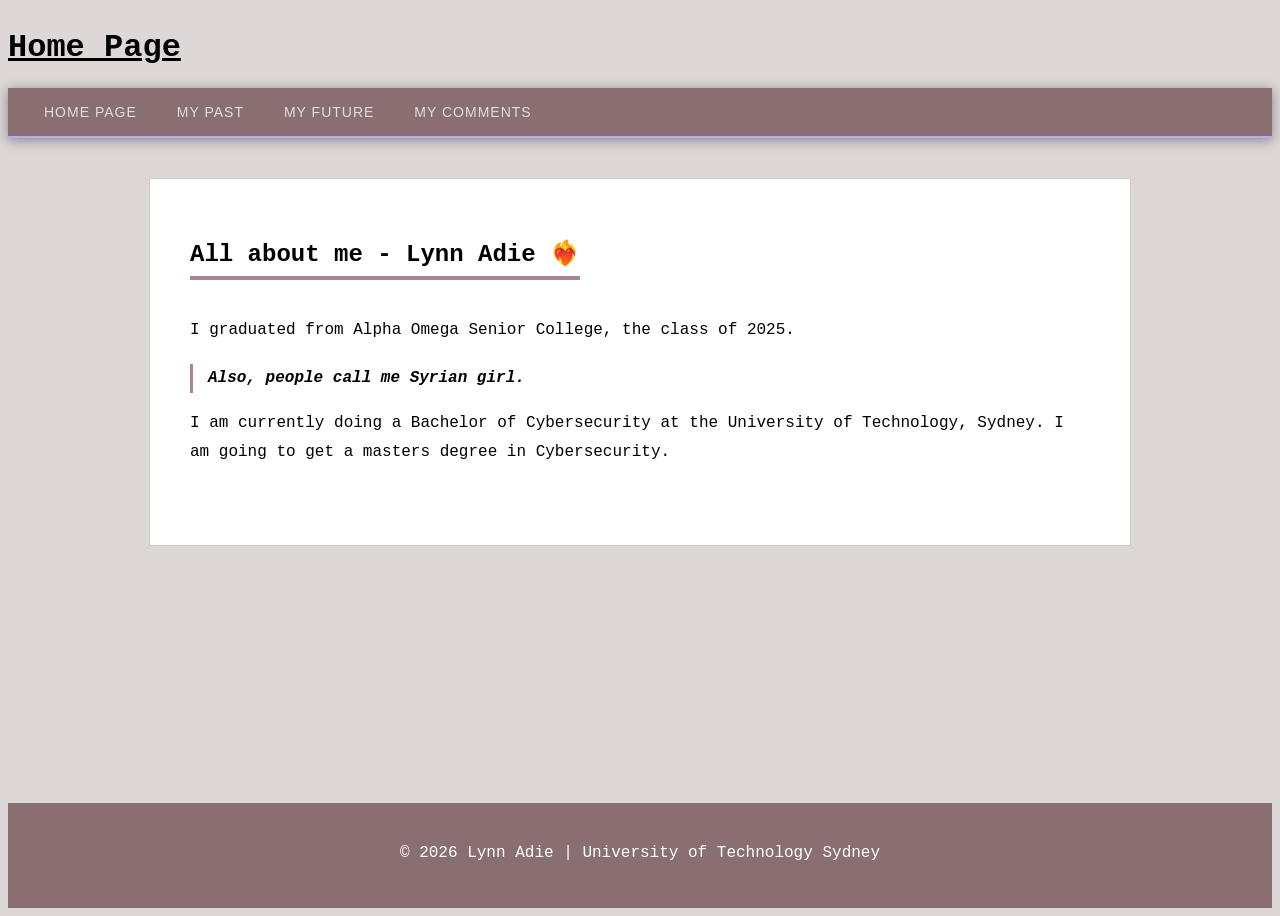
<file: index.html>
<!DOCTYPE html>
<html>
    <head>
        <title>Home page</title>
        <link rel="stylesheet" href="websystems.css">
    </head>
    <body>
        <h1 class="center-text">Home Page</h1>

<ol>
    <li><a href="index.html">Home Page</a></li>
    <li><a href="past.html">My Past</a></li>
    <li><a href="future.html">My Future</a></li>
    <li><a href="comments.html">My Comments</a></li>
</ol>
<main>
  <div class="main-card">
    <h2 class="body-title"> All about me - Lynn Adie <span class="fire-heart">&#x2764;&#xfe0f;&#x200d;&#x1f525;</span></h2>
        <p > I graduated from Alpha Omega Senior College, the class of 2025. </p>
        <p class="nickname">Also, people call me Syrian girl.</p>
        <p> I am currently doing a Bachelor of Cybersecurity at the University of Technology, Sydney. I am going to get a masters degree in Cybersecurity.</p>
        <br>
        

</div>
</main>            
    
    <footer>
        <div class="footer-content">
          <p>&copy; 2026 Lynn Adie | University of Technology Sydney</p>
          
        </div>
    </footer>
   </body> 
</html>
</file>
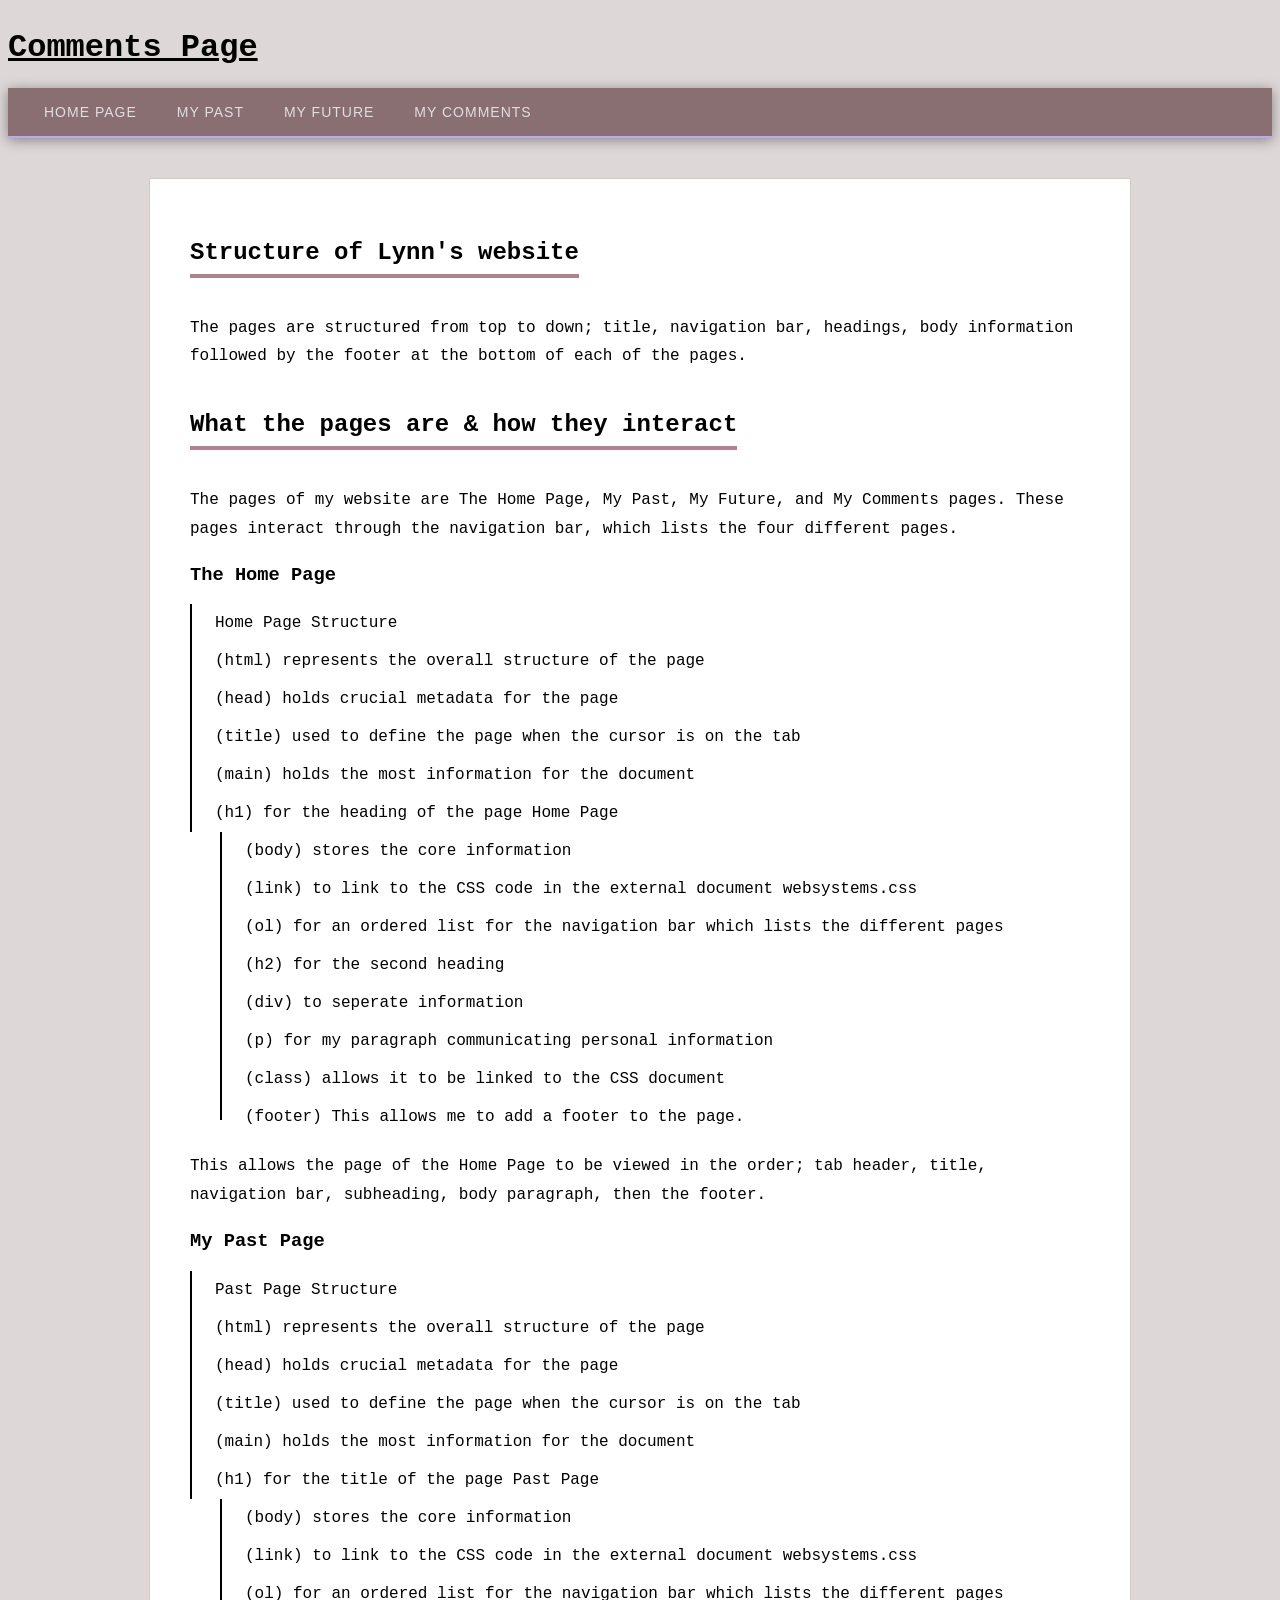
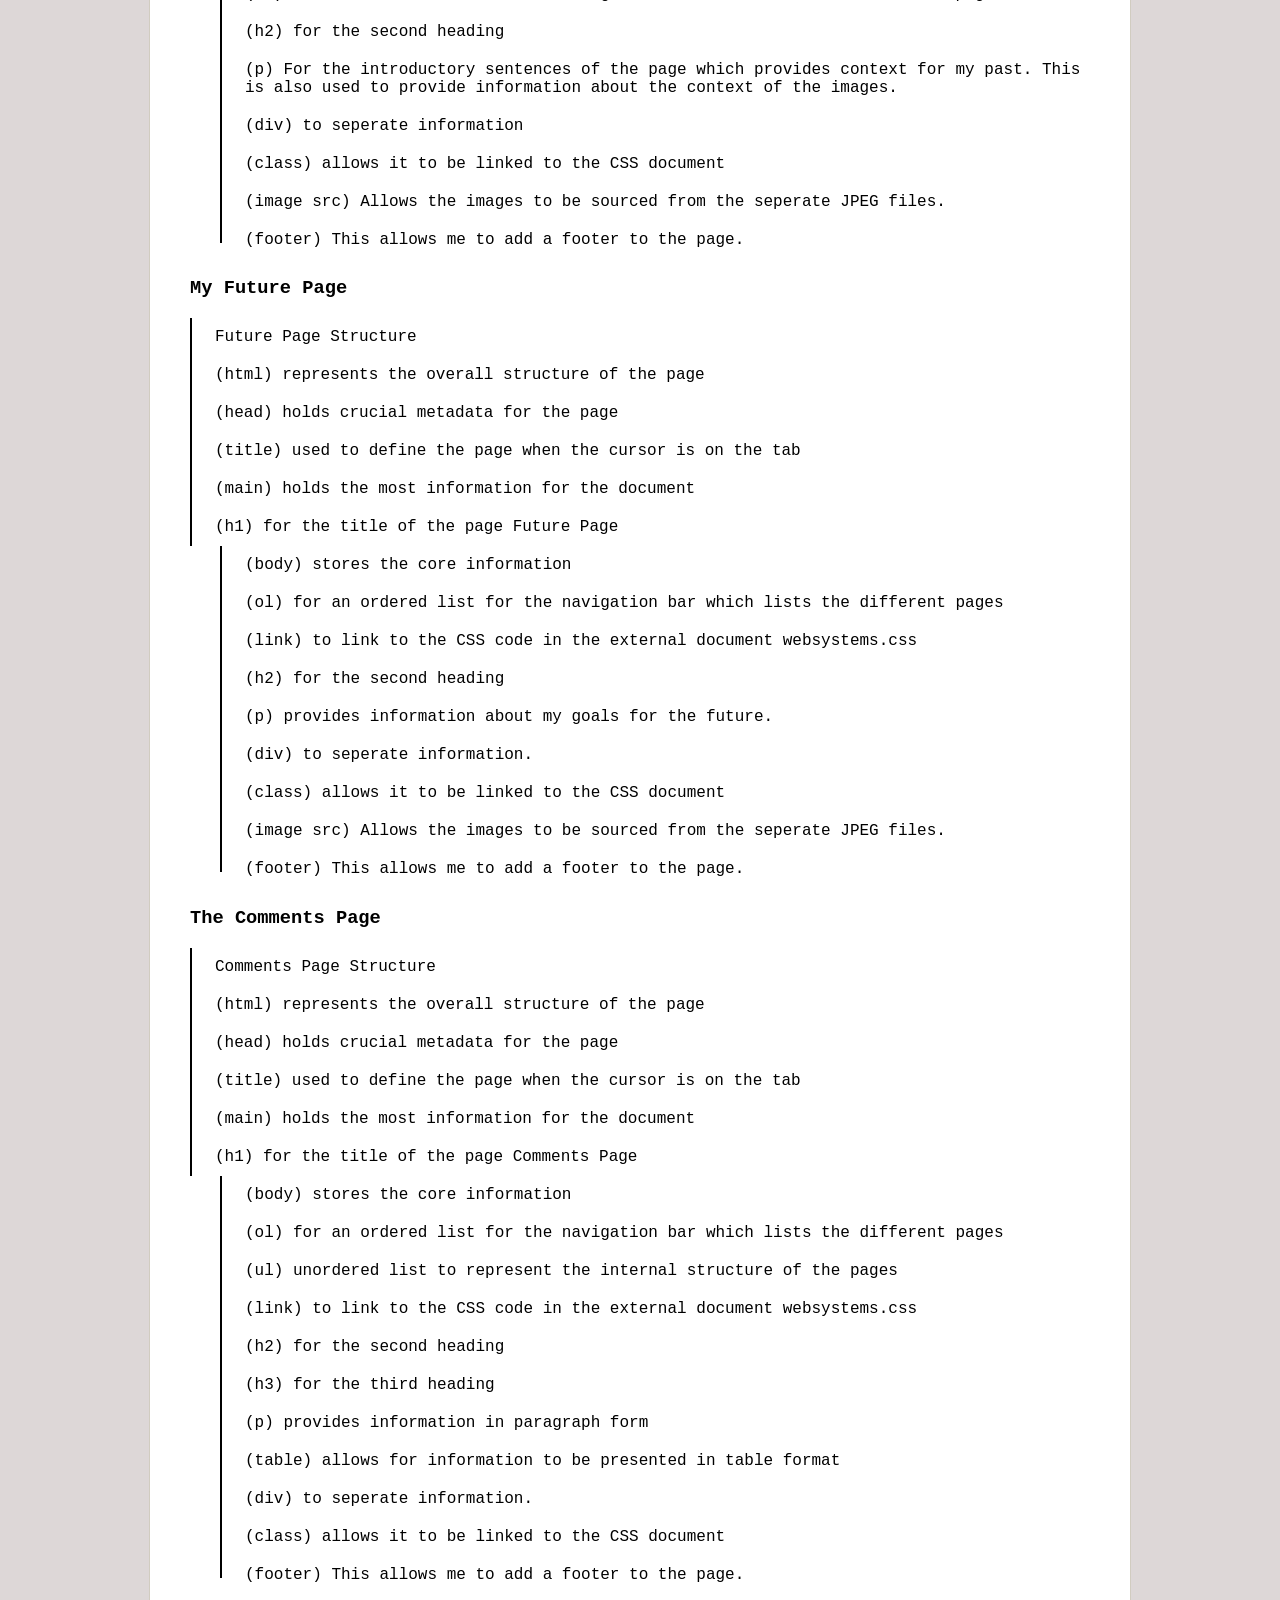
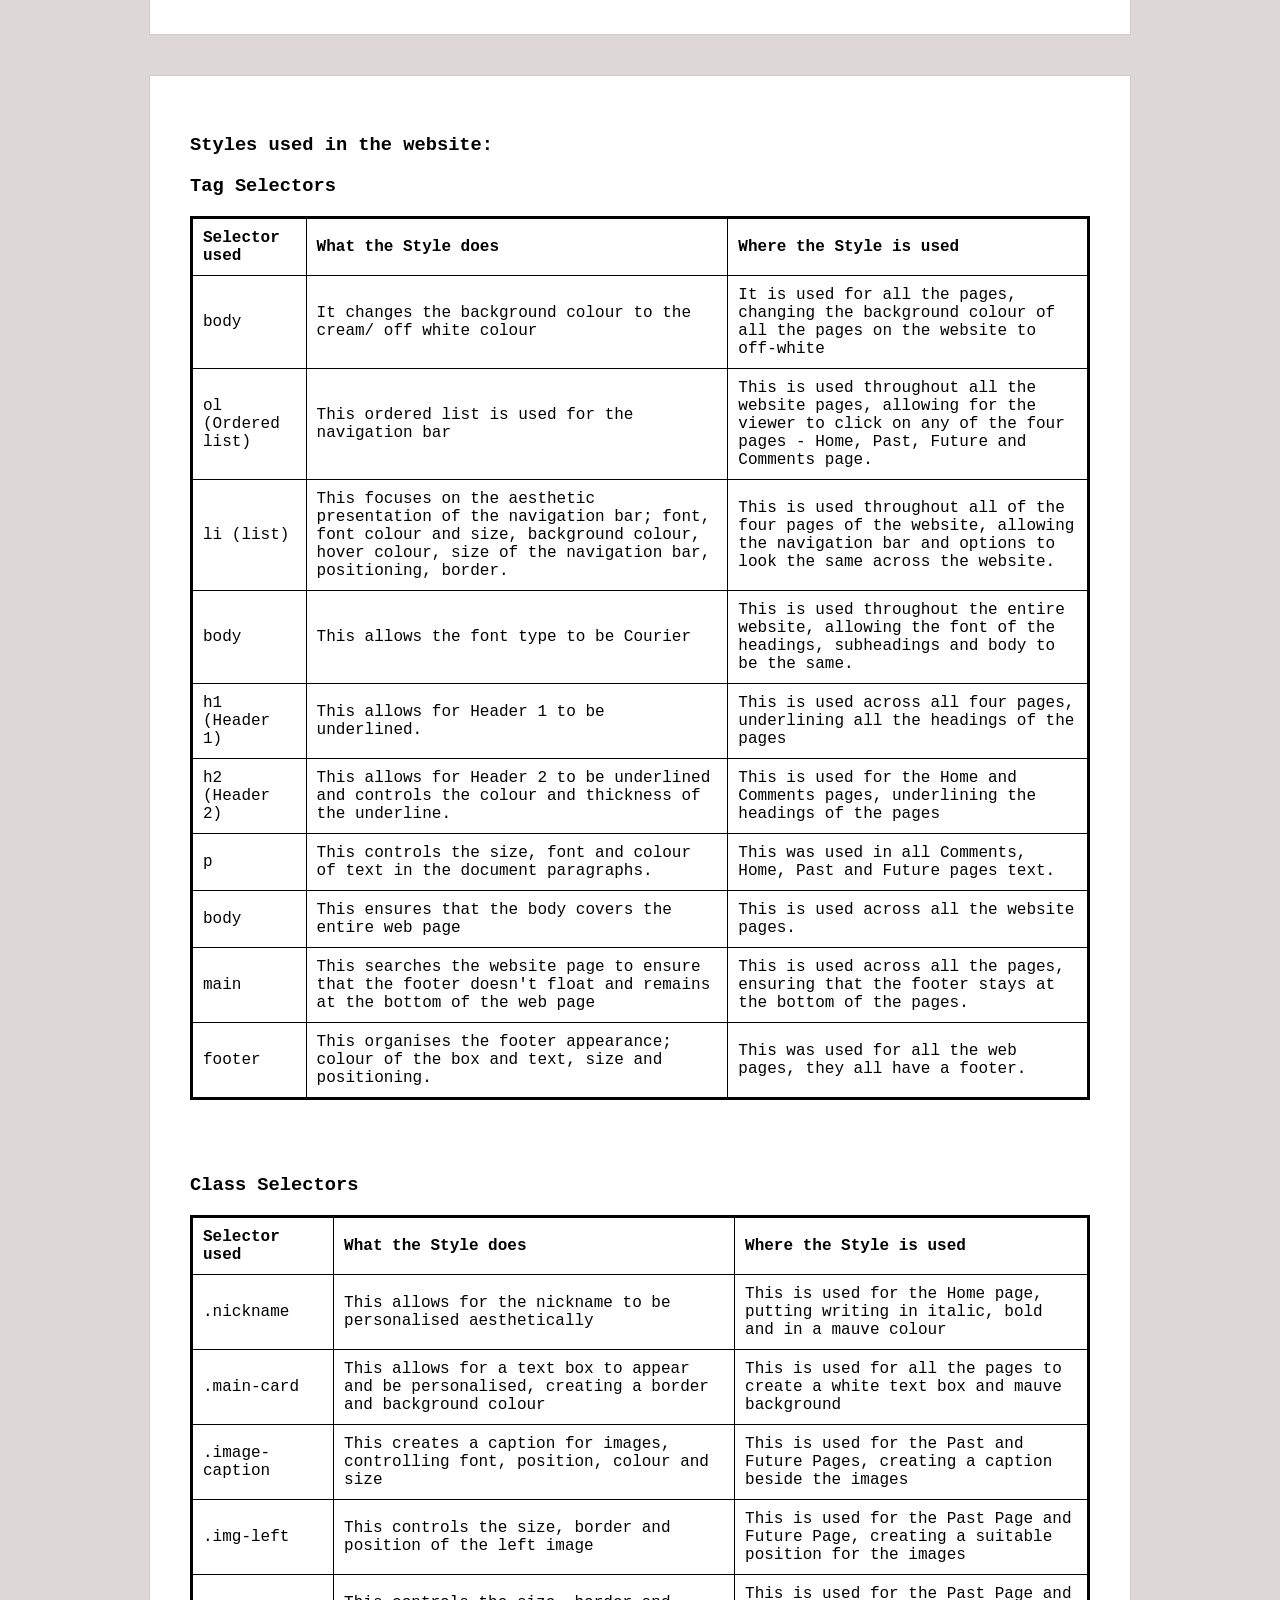
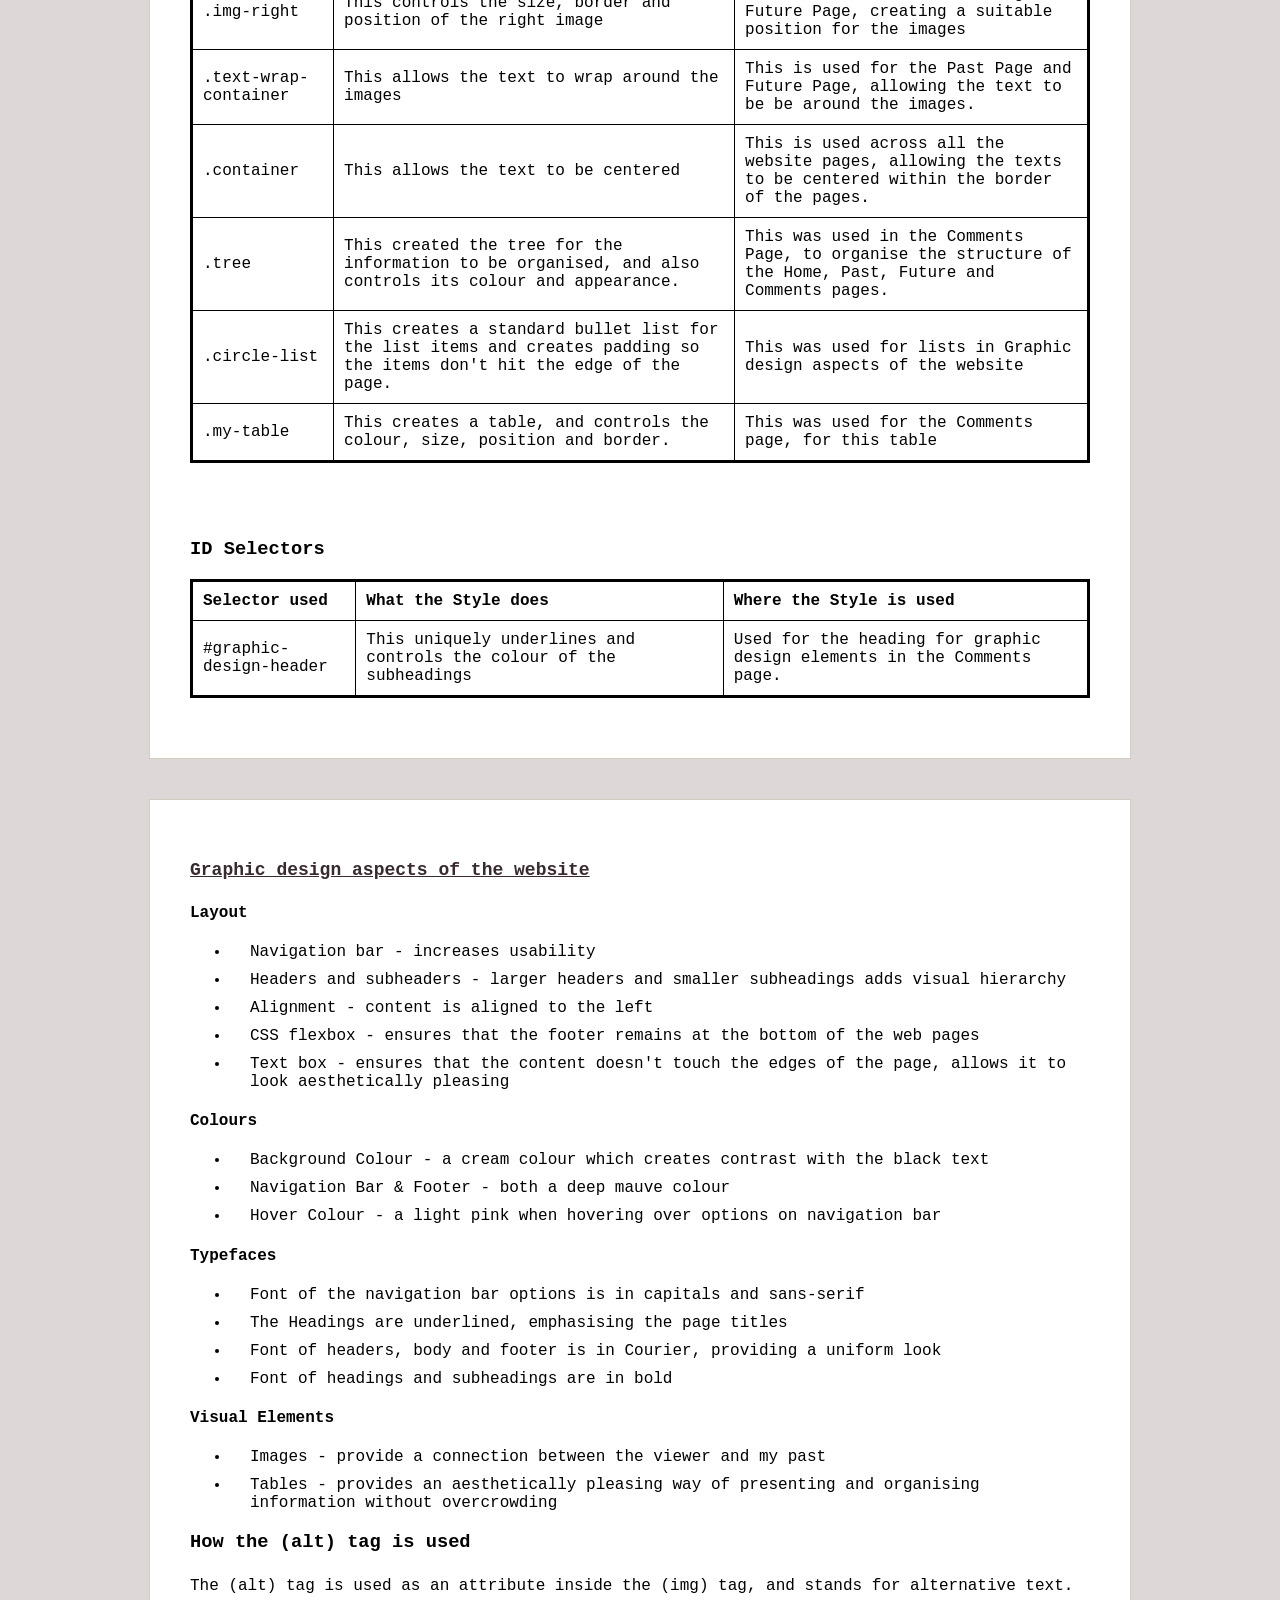
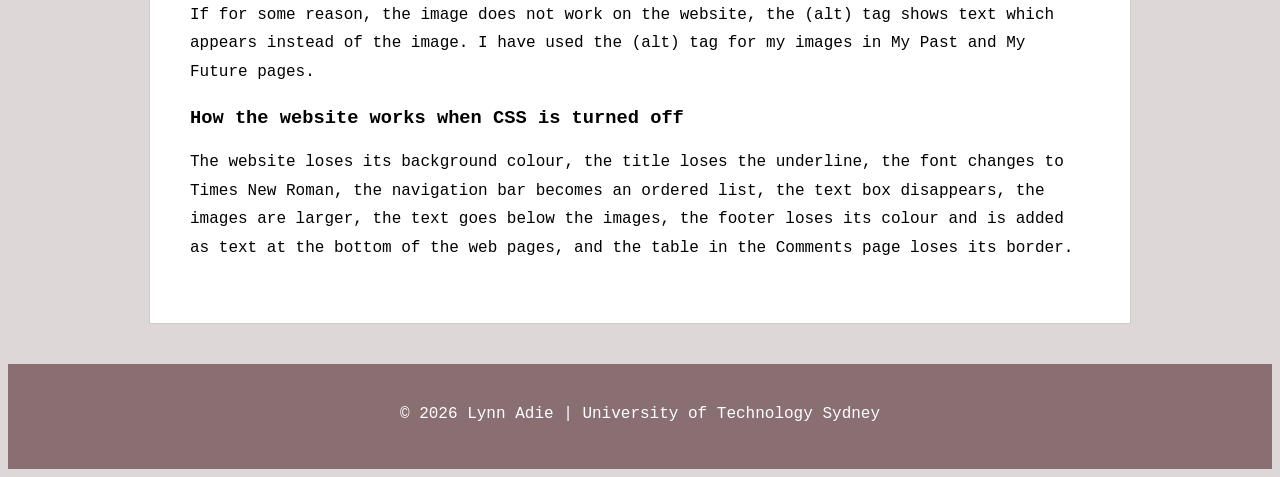
<file: comments.html>
<!DOCTYPE html>
<html>
    <head>
         <title>Comments page</title>
        <link rel="stylesheet" href="websystems.css">
</head>
 <body>
        <h1 class="center-text">Comments Page</h1>

<ol>
    <li><a href="index.html">Home Page</a></li>
    <li><a href="past.html">My Past</a></li>
    <li><a href="future.html">My Future</a></li>
    <li><a href="comments.html">My Comments</a></li>
</ol>

<main>
<!-- BOX 1 -->
<div class="main-card"> 
  
<h2> Structure of Lynn's website </h2>
<p>The pages are structured from top to down; title, navigation bar, headings, body information followed by the footer at the bottom of each of the pages.</p>
<h2>What the pages are & how they interact</h2>
<p>The pages of my website are The Home Page, My Past, My Future, and My Comments pages. These pages interact through the navigation bar, which lists the four different pages. </p>


<h3>The Home Page</h3>
<ul class="tree Home Page">
  <li>
    <span>Home Page Structure</span>
    <ul></ul>
    <li><span>(html) represents the overall structure of the page </span></li>
    <li><span>(head) holds crucial metadata for the page </span></li>
      <li><span>(title) used to define the page when the cursor is on the tab </span></li>
      <li><span>(main) holds the most information for the document </span></li>
        <li><span>(h1) for the heading of the page Home Page</span></li>
        <ul>
          <li><span>(body) stores the core information</span></li>
          <li><span>(link) to link to the CSS code in the external document websystems.css</span></li>
          <li><span>(ol) for an ordered list for the navigation bar which lists the different pages </span></li>
          <li><span>(h2) for the second heading </span></li>
          <li><span>(div) to seperate information </span></li>
          <li><span>(p) for my paragraph communicating personal information </span></li>
          <li><span>(class) allows it to be linked to the CSS document </span></li>
          <li><span>(footer) This allows me to add a footer to the page. </span></li>
       </ul>
    </ul>

<p>This allows the page of the Home Page to be viewed in the order; tab header, title, navigation bar, subheading, body paragraph, then the footer.</p>

<h3>My Past Page</h3>
<ul class="tree Past Page">
  <li>
    <span>Past Page Structure</span>
    <ul></ul>
        <li><span>(html) represents the overall structure of the page </span></li>
        <li><span>(head) holds crucial metadata for the page </span></li>
        <li><span>(title) used to define the page when the cursor is on the tab </span></li>
        <li><span>(main) holds the most information for the document </span></li>
        <li><span>(h1) for the title of the page Past Page </span></li>
        <ul>
          <li><span>(body) stores the core information</span></li>
          <li><span>(link) to link to the CSS code in the external document websystems.css</span></li>
          <li><span>(ol) for an ordered list for the navigation bar which lists the different pages</span></li>
          <li><span>(h2) for the second heading </span></li>
          <li><span>(p) For the introductory sentences of the page which provides context for my past. This is also used to provide information about the context of the images. </span></li>
          <li><span>(div) to seperate information </span></li>
          <li><span>(class) allows it to be linked to the CSS document </span></li>
          <li><span>(image src) Allows the images to be sourced from the seperate JPEG files. </span></li>
          <li><span>(footer) This allows me to add a footer to the page. </span></li>
        </ul>
    </ul>

<h3> My Future Page</h3>
<ul class ="tree Future Page">
  <li> <span>Future Page Structure</span></li>
    <ul></ul>
      <li><span>(html) represents the overall structure of the page </span></li>
      <li><span>(head) holds crucial metadata for the page </span></li>
      <li> <span>(title) used to define the page when the cursor is on the tab</span></li>
      <li><span>(main) holds the most information for the document </span></li>
        <li><span>(h1) for the title of the page Future Page</span></li>
        <ul>
          <li><span>(body) stores the core information</span></li>
          <li><span>(ol) for an ordered list for the navigation bar which lists the different pages</span></li>
          <li><span>(link) to link to the CSS code in the external document websystems.css</span></li>
          <li><span>(h2) for the second heading </span></li>
          <li><span>(p) provides information about my goals for the future. </span></li>
          <li><span>(div) to seperate information.</span></li>
          <li><span>(class) allows it to be linked to the CSS document </span></li>
          <li><span>(image src) Allows the images to be sourced from the seperate JPEG files. </span></li>
          <li><span>(footer) This allows me to add a footer to the page.</span></li>
        </ul>
    </ul>

    <h3>The Comments Page</h3>
<ul class="tree Comments Page">
  <li> <span>Comments Page Structure</span>
    <ul></ul>
      <li><span>(html) represents the overall structure of the page </span></li>
      <li><span>(head) holds crucial metadata for the page </span></li>
      <li> <span>(title) used to define the page when the cursor is on the tab</span></li>
      <li><span>(main) holds the most information for the document </span></li>
        <li><span>(h1) for the title of the page Comments Page</span></li>
        <ul>
          <li><span>(body) stores the core information</span></li>
          <li><span>(ol) for an ordered list for the navigation bar which lists the different pages</span></li>
          <li><span>(ul) unordered list to represent the internal structure of the pages </span></li>
          <li><span>(link) to link to the CSS code in the external document websystems.css</span></li>
          <li><span>(h2) for the second heading </span></li>
          <li><span>(h3) for the third heading </span></li>
          <li><span>(p) provides information in paragraph form</span></li>
          <li><span>(table) allows for information to be presented in table format</span></li>
          <li><span>(div) to seperate information.</span></li>
          <li><span>(class) allows it to be linked to the CSS document </span></li>
          <li><span>(footer) This allows me to add a footer to the page.</span></li>
        </ul>
    </ul>
    </div>
    
    
    <div class="main-card">
    <h3>Styles used in the website:</h3>

<h3> Tag Selectors </h3>
<table class="the-table">
  <tr>
    <th>Selector used</th>
    <th>What the Style does</th>
    <th>Where the Style is used</th>
  </tr>
  <tr>
    <td>body</td>
    <td>It changes the background colour to the cream/ off white colour</td>
    <td>It is used for all the pages, changing the background colour of all the pages on the website to off-white</td>
  </tr>
  <tr>
    <td>ol (Ordered list)</td>
    <td> This ordered list is used for the navigation bar </td>
    <td>This is used throughout all the website pages, allowing for the viewer to click on any of the four pages - Home, Past, Future and Comments page. </td>
  </tr>
  <tr>
    <td> li (list) </td>
    <td> This focuses on the aesthetic presentation of the navigation bar; font, font colour and size, background colour, hover colour, size of the navigation bar, positioning, border. </td>
    <td> This is used throughout all of the four pages of the website, allowing the navigation bar and options to look the same across the website. </td>
  </tr>
  <tr>
    <td> body </td>
    <td> This allows the font type to be Courier </td>
    <td> This is used throughout the entire website, allowing the font of the headings, subheadings and body to be the same. </td>
  </tr>
  <tr>
    <td> h1 (Header 1) </td>
    <td> This allows for Header 1 to be underlined. </td>
    <td> This is used across all four pages, underlining all the headings of the pages </td>
  </tr>
<tr>
    <td> h2 (Header 2) </td>
    <td> This allows for Header 2 to be underlined and controls the colour and thickness of the underline. </td>
    <td> This is used for the Home and Comments pages, underlining the headings of the pages </td>
    </tr>
    <tr>
    <td> p </td>
    <td> This controls the size, font and colour of text in the document paragraphs. </td>
    <td> This was used in all Comments, Home, Past and Future pages text. </td>
  </tr>
  <tr>
    <td> body </td>
    <td> This ensures that the body covers the entire web page </td>
    <td> This is used across all the website pages. </td>
  </tr>
  <tr>
    <td> main </td>
    <td> This searches the website page to ensure that the footer doesn't float and remains at the bottom of the web page </td>
    <td> This is used across all the pages, ensuring that the footer stays at the bottom of the pages. </td>
  </tr>
  <tr>
    <td> footer </td>
    <td> This organises the footer appearance; colour of the box and text, size and positioning. </td>
    <td> This was used for all the web pages, they all have a footer. </td>
  </tr>
</table>
<br></br>

<h3> Class Selectors </h3>
<table class="the-table">
  <tr>
    <th>Selector used</th>
    <th>What the Style does</th>
    <th>Where the Style is used</th>
  </tr>
   <tr>
    <td> .nickname </td>
    <td> This allows for the nickname to be personalised aesthetically </td>
    <td> This is used for the Home page, putting writing in italic, bold and in a mauve colour </td>
  </tr>
   <tr>
    <td>  .main-card </td>
    <td> This allows for a text box to appear and be personalised, creating a border and background colour </td>
    <td> This is used for all the pages to create a white text box and mauve background  </td>
  </tr>
   <tr>
    <td>  .image-caption </td>
    <td> This creates a caption for images, controlling font, position, colour and size </td>
    <td> This is used for the Past and Future Pages, creating a caption beside the images  </td>
  </tr>
   <tr>
    <td>  .img-left </td>
    <td> This controls the size, border and position of the left image </td>
    <td> This is used for the Past Page and Future Page, creating a suitable position for the images </td>
  </tr>
   <tr>
    <td>  .img-right </td>
    <td> This controls the size, border and position of the right image </td>
    <td> This is used for the Past Page and Future Page, creating a suitable position for the images </td>
  </tr>
   <tr>
    <td> .text-wrap-container </td>
    <td> This allows the text to wrap around the images </td>
    <td> This is used for the Past Page and Future Page, allowing the text to be be around the images. </td>
  </tr>

  <tr>
    <td> .container </td>
    <td> This allows the text to be centered </td>
    <td> This is used across all the website pages, allowing the texts to be centered within the border of the pages. </td>
  </tr>
  <tr>
    <td> .tree </td>
    <td> This created the tree for the information to be organised, and also controls its colour and appearance. </td>
    <td> This was used in the Comments Page, to organise the structure of the Home, Past, Future and Comments pages. </td>
  </tr>
   <tr>
    <td> .circle-list </td>
    <td> This creates a standard bullet list for the list items and creates padding so the items don't hit the edge of the page.  </td>
    <td> This was used for lists in Graphic design aspects of the website </td>
  </tr>
  <tr>
    <td> .my-table </td>
    <td> This creates a table, and controls the colour, size, position and border. </td>
    <td> This was used for the Comments page, for this table </td>
  </tr>
</table>
<br></br>
<h3> ID Selectors </h3>
<table class="the-table">
  <tr>
    <th>Selector used</th>
    <th>What the Style does</th>
    <th>Where the Style is used</th>
  </tr>
  <tr>
    <td> #graphic-design-header </td>
    <td> This uniquely underlines and controls the colour of the subheadings </td>
    <td> Used for the heading for graphic design elements in the Comments page.</td>
  </tr>
</table>
</div>

<div class="main-card">
<h4 id="graphic-design-header">Graphic design aspects of the website</h4>

<h4>Layout</h4>


<ul class="circle-list">
  <li> Navigation bar - increases usability </li>
  <li> Headers and subheaders - larger headers and smaller subheadings adds visual hierarchy </li>
  <li> Alignment - content is aligned to the left </li>
  <li> CSS flexbox - ensures that the footer remains at the bottom of the web pages </li>
  <li> Text box - ensures that the content doesn't touch the edges of the page, allows it to look aesthetically pleasing </li>
</ul>

<h4>Colours</h4>
<ul class="circle-list">
  <li>Background Colour - a cream colour which creates contrast with the black text  </li>
  <li>Navigation Bar & Footer - both a deep mauve colour </li>
  <li>Hover Colour - a light pink when hovering over options on navigation bar </li>
</ul>

<h4>Typefaces</h4>
<ul class="circle-list">
  <li> Font of the navigation bar options is in capitals and sans-serif</li>
  <li> The Headings are underlined, emphasising the page titles </li>
  <li> Font of headers, body and footer is in Courier, providing a uniform look </li>
  <li> Font of headings and subheadings are in bold</li>
</ul>

<h4>Visual Elements</h4>
<ul class="circle-list">
  <li> Images - provide a connection between the viewer and my past </li>
  <li> Tables - provides an aesthetically pleasing way of presenting and organising information without overcrowding </li>
</ul>

<h3> How the (alt) tag is used </h3>
<p> The (alt) tag is used as an attribute inside the (img) tag, and stands for alternative text. If for some reason, the image does not work on the website, the (alt) tag shows text which appears instead of the image. I have used the (alt) tag for my images in My Past and My Future pages. </p>

<h3> How the website works when CSS is turned off </h3>
<p> The website loses its background colour, the title loses the underline, the font changes to Times New Roman, the navigation bar becomes an ordered list, the text box disappears, the images are larger, the text goes below the images, the footer loses its colour and is added as text at the bottom of the web pages, and the table in the Comments page loses its border.  </p>

</div>
</main>
    <footer>
        <div class="footer-content">
          <p>&copy; 2026 Lynn Adie | University of Technology Sydney</p>
          
        </div>
    </footer>
</body>
</html>
</file>
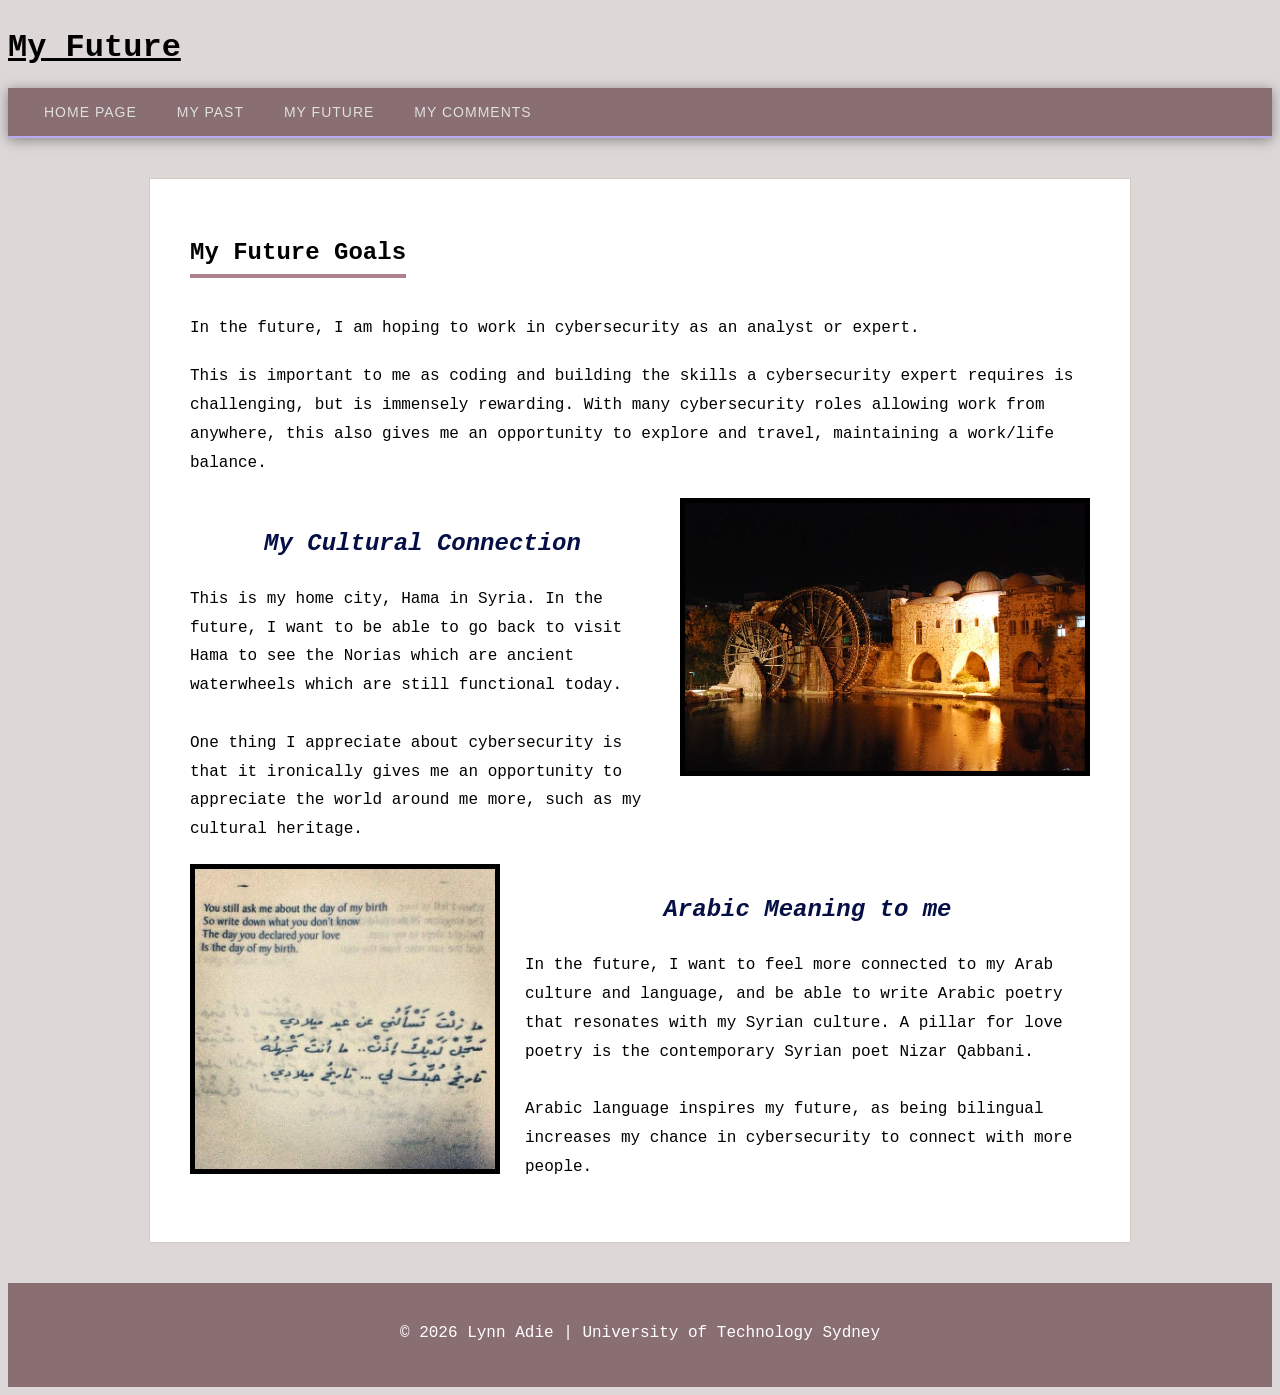
<file: future.html>
<!DOCTYPE html>
<html>
<head>
    <title>Future page</title>
    <link rel="stylesheet" href="websystems.css">
</head>
<body> 
    <h1 class="center-text">My Future</h1>

    <ol>
        <li><a href="index.html">Home Page</a></li>
        <li><a href="past.html">My Past</a></li>
        <li><a href="future.html">My Future</a></li>
        <li><a href="comments.html">My Comments</a></li>
    </ol>

    <main>
        <div class="main-card"> 
            <h2 class="body-title">My Future Goals</h2>


        <p> In the future, I am hoping to work in cybersecurity as an analyst or expert.</p>
        <p> This is important to me as coding and building the skills a cybersecurity expert requires is challenging, but is immensely rewarding. With many cybersecurity roles allowing work from anywhere, this also gives me an opportunity to explore and travel, maintaining a work/life balance.</p>
            
            <div class="text-wrap-container">
                <img src="syria.jpg" class="img-right2" alt="Noria in Syria">
                <!-- Image Source:  https://au.pinterest.com/pin/554505772850468814/ -->

                <p class="image-caption">My Cultural Connection</p>
                <p>This is my home city, Hama in Syria. In the future, I want to be able to go back to visit Hama to see the Norias which are ancient waterwheels which are still functional today.<br><br>
                One thing I appreciate about cybersecurity is that it ironically gives me an opportunity to appreciate the world around me more, such as my cultural heritage.</p>
            
            
            </div>

            <div class="text-wrap-container">
                <img src="nizar.jpg" class="img-left2" alt="Nizar Qabbani Poem">
                <!-- Image Source: https://au.pinterest.com/pin/859343172680617945/ -->
                <p class="image-caption">Arabic Meaning to me</p>
                <p>In the future, I want to feel more connected to my Arab culture and language, and be able to write Arabic poetry that resonates with my Syrian culture. A pillar for love poetry is the contemporary Syrian poet Nizar Qabbani.<br><br> 
                Arabic language inspires my future, as being bilingual increases my chance in cybersecurity to connect with more people.</p>
            </div>
        </div> 
        </main>
    <footer>
        <div class="footer-content">
            <p>&copy; 2026 Lynn Adie | University of Technology Sydney</p>
        </div>
    </footer>
</body>
</html>
</file>
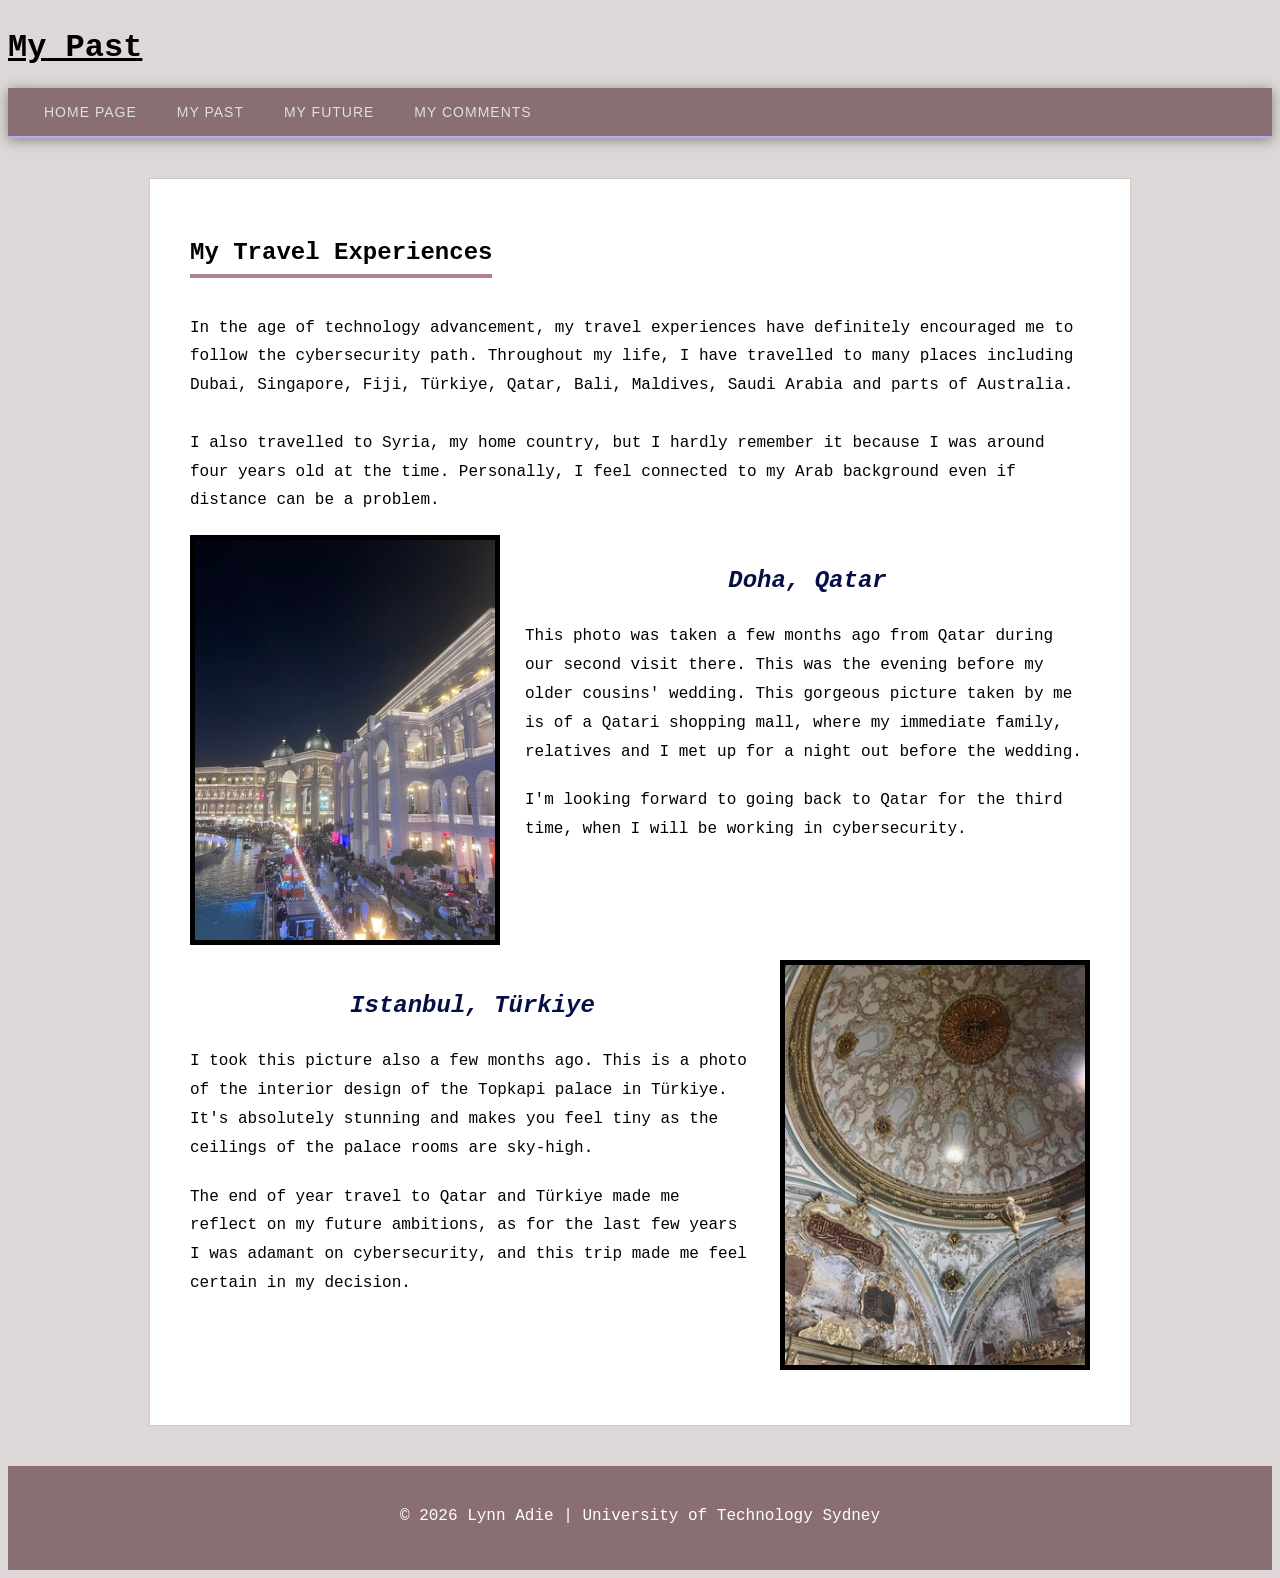
<file: past.html>
<!DOCTYPE html>
<html>
<head>
  <link rel="stylesheet" href="websystems.css">
  <title>Past page</title>
</head>
<body>
  <h1 class="body-title">My Past</h1>

  <ol>
    <li><a href="index.html">Home Page</a></li>
    <li><a href="past.html">My Past</a></li>
    <li><a href="future.html">My Future</a></li>
    <li><a href="comments.html">My Comments</a></li>
  </ol>

  <main>
    <div class="main-card">
      <h2 class="body-title"> My Travel Experiences </h2>
      
      <div class="container">
        <p>In the age of technology advancement, my travel experiences have definitely encouraged me to follow the cybersecurity path. Throughout my life, I have travelled to many places including Dubai, Singapore, Fiji, Türkiye, Qatar, Bali, Maldives, Saudi Arabia and parts of Australia. <br><br>
        I also travelled to Syria, my home country, but I hardly remember it because I was around four years old at the time. Personally, I feel connected to my Arab background even if distance can be a problem.</p>
      </div>
      

      <div class="text-wrap-container">
        <img src="qatar.jpeg" alt="Qatar" class="img-left">
        <p class="image-caption">Doha, Qatar</p>
        <p>This photo was taken a few months ago from Qatar during our second visit there. This was the evening before my older cousins' wedding. This gorgeous picture taken by me is of a Qatari shopping mall, where my immediate family, relatives and I met up for a night out before the wedding.</p>
        <p>I'm looking forward to going back to Qatar for the third time, when I will be working in cybersecurity.</p>
      </div>

      <div class="text-wrap-container">
        <img src="turkey.jpeg" alt="Türkiye" class="img-right">
        <p class="image-caption">Istanbul, Türkiye</p>
        <p>I took this picture also a few months ago. This is a photo of the interior design of the Topkapi palace in Türkiye. It's absolutely stunning and makes you feel tiny as the ceilings of the palace rooms are sky-high.</p>
        <p>The end of year travel to Qatar and Türkiye made me reflect on my future ambitions, as for the last few years I was adamant on cybersecurity, and this trip made me feel certain in my decision.</p>
      </div>
    </div> 
  </main>

  <footer>
    <div class="footer-content">
      <p>&copy; 2026 Lynn Adie | University of Technology Sydney</p>
    </div>
  </footer>
</body>
</html>
</file>
<file: websystems.css>
body{
    background-color: rgb(221, 215, 215);
}

ol {
    margin: 0;
    padding: 0 16px;
    overflow: hidden;
    background-color: #896e72;
    display: flex;
    align-items: center;
    height: 48px;
    box-shadow: 0 2px 12px rgba(0, 0, 0, 0.4);
    border-bottom: 2px solid #b6abee;
}

li {
    list-style: none;
}

li a {
    display: block;
    color: #e0e0e0;
    text-align: center;
    padding: 0 20px;
    line-height: 48px;
    text-decoration: none;
    font-family: sans-serif;
    font-size: 14px;
    letter-spacing: 1px;
    text-transform: uppercase;
    transition: color 0.2s, background-color 0.2s;
    border-radius: 4px;
}

li a:hover {
    color: #f1d5d5;
    background-color: rgba(254, 153, 150, 0.1);
}

body {
  font-family: "Courier";  

}



p {
  line-height: 1.8;
  font-size: 16px;        
  margin-bottom: 20px; 
}

h1 {
  text-decoration: underline;
  font-weight: bold;
}

h2 {
  text-decoration: none;       
  border-bottom: 4px solid #AF828D; 
  padding-bottom: 8px;         
  display: inline-block;        
}

.nickname {
    font-style: italic;
    color: #000000; 
    font-weight: bold;
    display: block; 
    margin: 15px 0; 
    border-left: 3px solid #AF828D; 
    padding-left: 15px; 
}

.main-card {
    background-color: white;
    border: 1px solid #d1ccc0;
    padding: 40px;
    margin: 40px auto;
    max-width: 900px;
    clear: both; 
}

#graphic-design-header {
    text-decoration: underline;
    font-size: 18px;        
    color: #382a2d;
    margin-top: 20px;
}



.image-caption {
    color: #050f46;             
    text-align: center;       
    font-size: 1.5em;           
    font-style: italic;         
    margin-bottom: 20px;  
    font-weight: bold;    
}


.img-left {
    float: left;            
    margin: 0 25px 15px 0;  
    border: 5px solid #000000; 
    width: 350px;          
    height: auto;
}

.img-right {
    float: right;           
    margin: 0 0 15px 25px;  
    border: 5px solid #000000; 
    width: 390px;
    height: auto;
}

.img-left, .img-right {
    width: 300px; 
    border: 5px solid #000000;
}


.text-wrap-container {
    overflow: hidden; 
    margin-bottom: 40px;
    width: 100%;
    font-size: 16px;       
    line-height: 1.8;     
    margin: 0;

}


.img-left2 {
    float: left;            
    margin: 0 25px 15px 0;  
    border: 5px solid #000000; 
    width: 300px;          
    height: auto;
}

.img-right2 {
    float: right;           
    margin: 0 0 15px 25px;  
    border: 5px solid #000000; 
    width: 400px;
    height: auto;
}



.container {
  display: flex;
  align-items: center; 
  gap: 30px;           
}


.tree, .tree ul {
    list-style-type: none;
    margin: 0;
    padding: 0;
    position: relative;

}

.tree ul {
    margin-left: 30px; 
}

.tree li {
    margin: 0;
    padding: 10px 0 10px 25px; 
    position: relative;
}


.tree li::before {
    content: "";
    position: absolute;
    width: 25px;
}

.tree li::after {
    content: "";
    position: absolute;
    top: 0;
    left: 0;
    height: 100%;
    border-left: 2px solid #000000;
}

.tree li:last-child::after {
    height: 22px; 
    font-size: 22px;
}

body {
  display: flex;
  flex-direction: column;
  min-height: 100vh;
}
main {
  flex: 1;
}


footer {
  background-color: #896e72;
  color: #ffffff;
  text-align: center;
  padding: 20px 0; 
  width: 100%;
  margin-top: auto; 
}

.the-table {
  border: 20px solid #000000;
  border-collapse: collapse;
  width: 100%;
  margin-bottom: 20px;

}

.the-table, .the-table th, .the-table td {
    border: 2px solid black;
    border-collapse: collapse;
}

.the-table {
  border: 3px solid #000000;
  border-collapse: collapse;
  width: 100%;
  margin-bottom: 20px;
  background-color: white;
}

.the-table th, .the-table td {
  border: 1px solid #000000;
  padding: 10px;
  text-align: left;
}

.circle-list li {
  list-style-type: disc;
  padding-left: 20px;
  display: list-item;
  margin-bottom: 10px;
}
</file>
